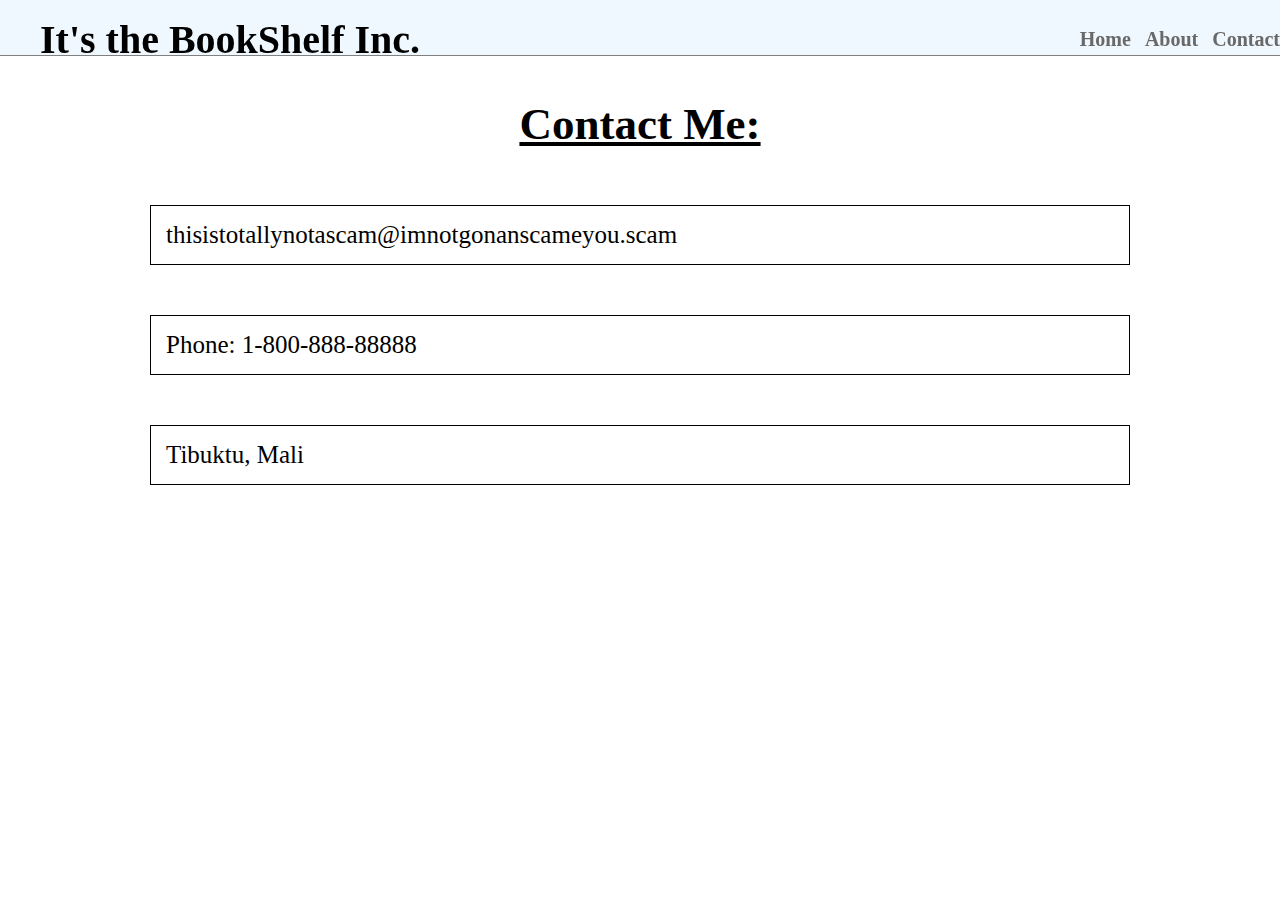
<file: contact.html>
<!DOCTYPE html>

<html>
    <head>
        <link rel="stylesheet" href="style.css"/>
        <title>BookShelf</title>
        <nav>
            <div class="topNav">
                <ul class="nameMenu">
                    <il class="nameLI">
                        <a id="siteName">It's the BookShelf Inc.</a>
                    </il>
                </ul>
                <ul class="ul1">
                    <il class="il1">
                        <a href="index.html" class="a1">Home</a>
                    </il>
                    <il class="il1">
                        <a href="about.html" class="a1">About</a>
                    </il>
                    <il class="il1">
                        <a href="contact.html" class="a1">Contact</a>
                    </il>
                </ul>
            </div>
        </nav>
    </head>
    <body>
        <div id="mainContact">
            <h1 id="contactHeader">Contact Me:</h1>

            <p class="contactPara">thisistotallynotascam@imnotgonanscameyou.scam</p>
            <p class="contactPara">Phone: 1-800-888-88888</p>
            <p class="contactPara">Tibuktu, Mali</p>
        </div>

    </body>
</html>
</file>
<file: style.css>
/*Elements in HTML File-----------------------------------------*/
nav
{
    position: fixed;
    width: 100%;
    top: 0;
    left: 0;
    background-color: aliceblue;
}

body
{
    padding-top: 60px;
}

.wrapper
{
    display: flex;
    flex-wrap: wrap;
    flex-direction: row;
}

.topNav
{
    display: flex;
    height: 55px;
    flex-wrap: wrap;
    align-items: center;
    justify-content: space-between;
    border-bottom: 1px grey solid;
}

.a1
{
    text-decoration: none;
    color: dimgray;
    font-size: 20px;
    font-weight: bold;
    padding-left: 10px;
}

#siteName
{
    list-style: none;
    font-weight: bolder;
    font-size: 40px;
    color: black;
}

/*Elements in About only-----------------------------------*/
#mainAbout
{
    display: flex;
    flex-wrap: wrap;
    flex-direction: column;
    justify-content: center;
    align-items: center;
}

#aboutHeader
{
    font-size: 45px;
    text-decoration: underline;
}

#aboutPara
{
    width: 75%;
    border: solid black 1px;
    font-size: 25px;
    padding: 15px;
}

/* Elements in Contact only------------------------------- */
#mainContact
{
    display: flex;
    flex-wrap: wrap;
    flex-direction: column;
    justify-content: center;
    align-items: center; 
}

#contactHeader
{
    font-size: 45px;
    text-decoration: underline;
}

.contactPara
{
    width: 75%;
    border: solid black 1px;
    font-size: 25px;
    padding: 15px;
}

/*Elements created via JavaScript-------------------------*/
.commentLI
{
    /* list-style: georgian; */
    font-style: italic;
    font-size: medium;
}

#books
{
    box-sizing: border-box;
    padding-top: 5px;
    width: 250px;
    height: 250px;
    border: solid black 1px;
}
</file>
